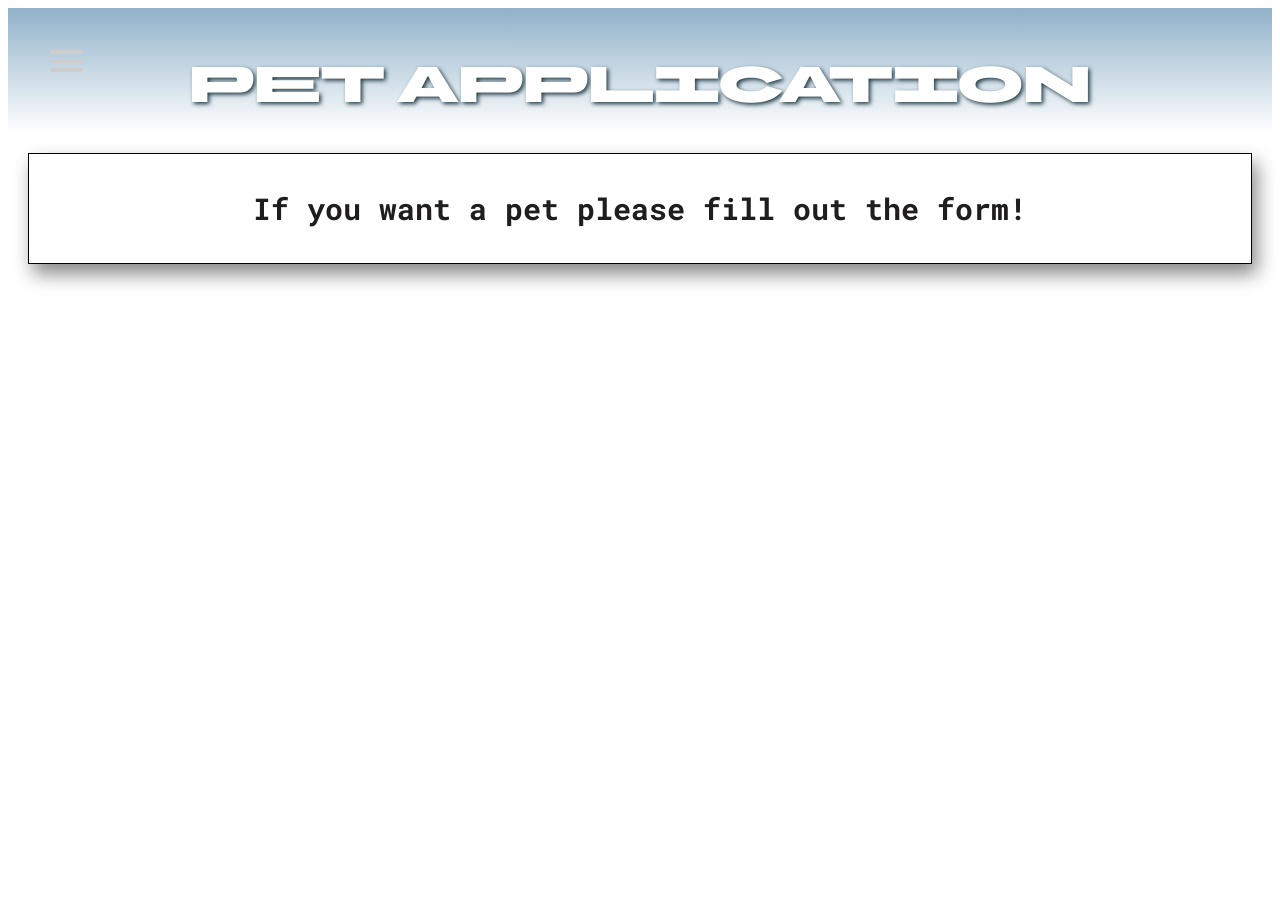
<file: index.html>
<!Doctype html> 
<html lang="en">
<title>Robotics</title>
<style>

</style>
<script>

</script>
<div id="container">
<head>
    <link href="style.css" rel="stylesheet">
    <meta name="viewport" content="width=device-width, initial-scale=1.0">
    <link rel="icon" type="image/png" sizes="32x32" href="images/favicon-32.png">
    <link href="https://fonts.googleapis.com/css2?family=BBH+Sans+Bartle&display=swap" rel="stylesheet">
    <link href="https://fonts.googleapis.com/css2?family=Roboto+Mono:ital,wght@0,100..700;1,100..700&display=swap" rel="stylesheet">
<body>
<header>

</header>



    <nav role="navigation">
    <div id="menuToggle">
        <input type="checkbox"  id="menuCheckbox" />
        <span></span>
        <span></span>
        <span></span>
        <ul id="menu">
        <li>
            <a href="index.html">
            <label for="menuCheckbox" onclick="this.parentNode.click();">About</label>
            </a>
        </li>
        <li>
            <a href="form.html">
            <label for="menuCheckbox" onclick="this.parentNode.click();">Pet Application Form</label>
            </a>
        </ul>
    </div>
    </nav>


<div class="title">
    <h1>Pet Application</h1>
</div>

<div id="subtitle">
    <h2> If you want a pet please fill out the form!</h2>
</div>


<footer>

</footer>
</div>
</body>


</html>
</file>
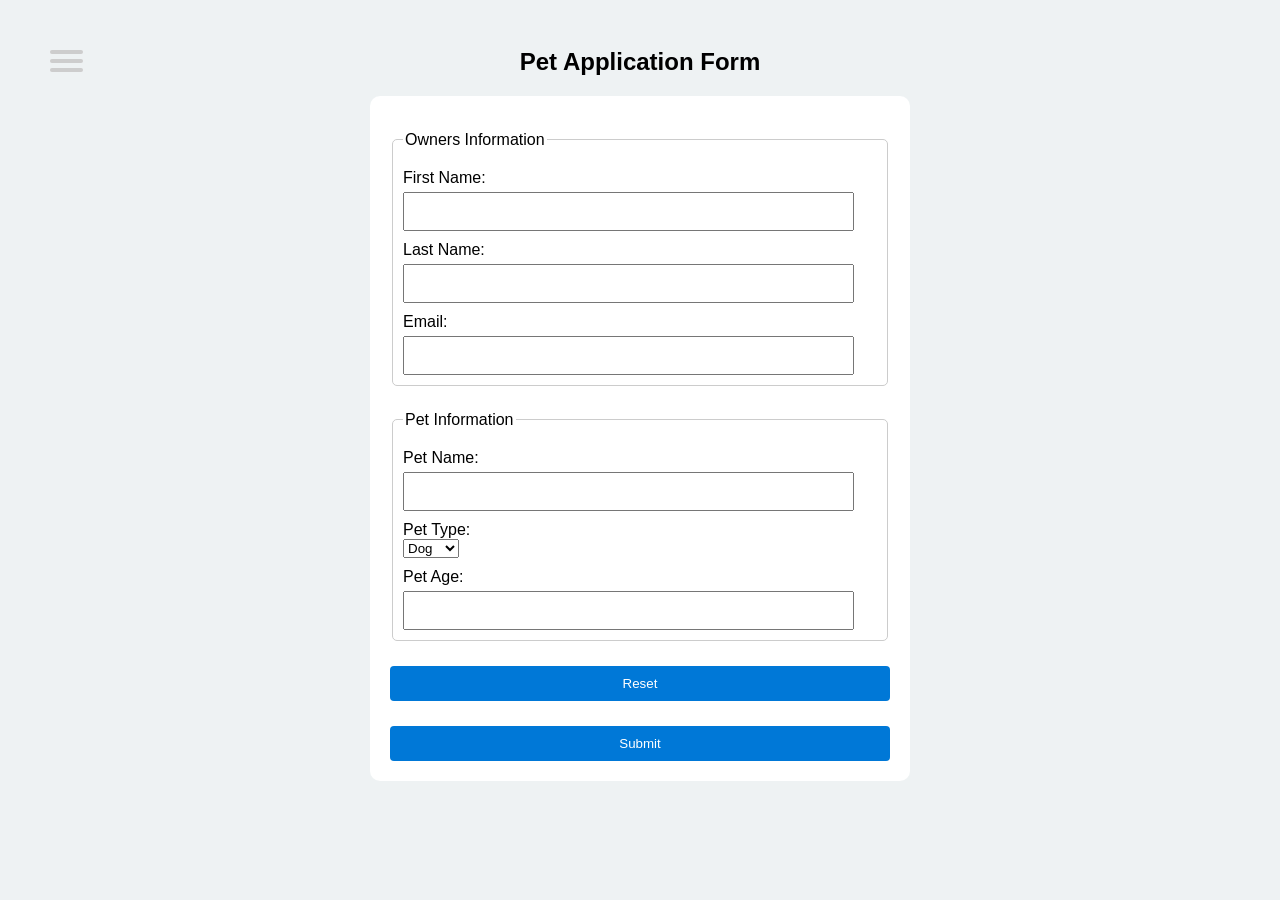
<file: form.html>
<!DOCTYPE html>
<html lang="en">
<head>
<meta charset="UTF-8">
<link href="formstyle.css" rel="stylesheet">
<meta name="viewport" content="width=device-width, initial-scale=1.0">
<title>Pet Application </title>
<style>
  
</style>
</head>
    
    <link rel="icon" type="image/png" sizes="32x32" href="images/favicon-32.png">
    <link href="https://fonts.googleapis.com/css2?family=BBH+Sans+Bartle&display=swap" rel="stylesheet">
    <link href="https://fonts.googleapis.com/css2?family=Roboto+Mono:ital,wght@0,100..700;1,100..700&display=swap" rel="stylesheet">
<body>


    <nav role="navigation">
    <div id="menuToggle">
        <input type="checkbox"  id="menuCheckbox" />
        <span></span>
        <span></span>
        <span></span>
        <ul id="menu">
        <li>
            <a href="index.html">
            <label for="menuCheckbox" onclick="this.parentNode.click();">About</label>
            </a>
        </li>
        <li>
            <a href="form.html">
            <label for="menuCheckbox" onclick="this.parentNode.click();">Pet Application Form</label>
            </a>
        </ul>
    </div>
    </nav>


<h2>Pet Application Form</h2>

<form action="http://kijinoparagon.github.io/Testing/FormTester/" method="get">
    <fieldset>
        <legend>Owners Information</legend>
        <label for="first_name">First Name:</label>
        <input type="text" id="first_name" name="first_name" required>

        <label for="last_name">Last Name:</label>
        <input type="text" id="last_name" name="last_name" required>

        <label for="email">Email:</label>
        <input type="email" id="email" name="email" required>
    </fieldset>

    <fieldset>
        <legend>Pet Information</legend>
        <label for="pet_name">Pet Name:</label>
        <input type="text" id="pet_name" name = "pet_name" required>

        <label for="pet_type">Pet Type:</label>
        <select id="pet_type" name="pet_type" required>
            <option value="dog">Dog</option>
            <option value="cat">Cat</option>
            <option value="bird">Bird</option>
            <option value="other">Other</option>
        </select>
        <label for="age">Pet Age:</label>
        <input type="number" id="age" name="age" min="0" required>
    </fieldset>


  <button type="reset">Reset</button>

  <button type="submit">Submit</button>
  
</form>

</body>
</html>
</file>
<file: style.css>
#menuToggle
{
  display: block;
  /* You can also use relative/absolute here if you want to stay on the top */
  position: fixed;
  top: 50px;
  left: 50px;
  
  z-index: 1;
  
  -webkit-user-select: none;
  user-select: none;
}

#menuToggle a
{
  text-decoration: none;
  color: #232323;
  
  transition: color 0.3s ease;
}

#menuToggle a:hover
{
  color: rgb(196, 198, 204);
}


#menuToggle input
{
  display: block;
  width: 40px;
  height: 32px;
  position: absolute;
  top: -7px;
  left: -5px;
  
  cursor: pointer;
  
  opacity: 0; /* hide this */
  z-index: 2; /* and place it over the hamburger */
  
  -webkit-touch-callout: none;
}

/*
 * Just a quick hamburger
 */
#menuToggle span
{
  display: block;
  width: 33px;
  height: 4px;
  margin-bottom: 5px;
  position: relative;

  background: #cdcdcd;
  border-radius: 3px;
  
  z-index: 1;
  
  transform-origin: 4px 0px;
  
  transition: transform 0.5s cubic-bezier(0.77,0.2,0.05,1.0),
              background 0.5s cubic-bezier(0.77,0.2,0.05,1.0),
              opacity 0.55s ease;
}

#menuToggle span:first-child
{
  transform-origin: 0% 0%;
}

#menuToggle span:nth-last-child(2)
{
  transform-origin: 0% 100%;
}

/* 
 * Transform all the slices of hamburger
 * into a crossmark.
 */
#menuToggle input:checked ~ span
{
  opacity: 1;
  transform: rotate(45deg) translate(-2px, -1px);
  background: #232323;
}

/*
 * But let's hide the middle one.
 */
#menuToggle input:checked ~ span:nth-last-child(3)
{
  opacity: 0;
  transform: rotate(0deg) scale(0.2, 0.2);
}

/*
 * Ohyeah and the last one should go the other direction
 */
#menuToggle input:checked ~ span:nth-last-child(2)
{
  transform: rotate(-45deg) translate(0, -1px);
}

/*
 * Make this absolute positioned
 * at the top left of the screen
 */
#menu
{
  position: relative;
  max-width: 400px;
  width: 100vw;
  max-height: 100vh;
  margin: -100px 0 0 -50px;
  padding: 50px;
  padding-top: 125px;
  box-sizing: border-box;
  overflow-y: auto;
  background: #c0c8d2;
  opacity: 90%;
  list-style-type: none;
  -webkit-font-smoothing: antialiased;
  /* to stop flickering of text in safari */
  
  transform-origin: 0% 0%;
  transform: translate(-100%, 0);
  
  transition: transform 0.5s cubic-bezier(0.77,0.2,0.05,1.0);
}

#menu li
{
  padding: 10px 0;
  font-size: 22px;
}

#menu li label
{
  cursor: pointer;
}

/*
 * And let's slide it in from the left
 */
#menuToggle input:checked ~ ul
{
  transform: none;
}

.background {
      background-image: url(images/header_robotic_automation.webp); /* Replace with your image */
      background-size: cover;
      background-position: center;
      height: 45vh;
      position: relative;
}


.title {
  text-align: center;
  height: 100px;
  padding: 1%;
  

  background-image: linear-gradient(0deg, #ffffff, #90b1c9);
}
p {
  font-size: 18px;
  line-height: 28px;
  font-family: "Roboto Mono", monospace;
    font-optical-sizing: auto;
    font-style: normal;
}

* {
  scroll-behavior: smooth;
}


.title h1{
  color:#ffffff;
  font-family: "BBH Sans Bartle", sans-serif;
  font-weight: 400;
  font-style: normal;
  font-size: 30px;
  text-shadow: #213b45 2px 2px 4px;
}

h2{
  color: #1f1d1d;
  font-family: "Roboto Mono", monospace;
  font-optical-sizing: auto;
  font-style: normal;
  font-size: 15px;
}

.grid h2{
    color: #040218;
    font-family: "Roboto Mono", monospace;
    font-optical-sizing: auto;
    font-style: normal;
    font-size: 30px;
}
#subtitle {
  text-align: center;
  border: 1px solid;
  padding: 10px;
  box-shadow: 5px 10px 18px #888888;
  margin: 20px;
  color: black;
}

h3{
  color: #11162c;
  font-family: "Roboto Mono", monospace;
  font-optical-sizing: auto;
  font-style: normal;
  font-size: 20px;
}




@media screen and (min-width: 780px), print {

.background {

  height: 100vh;

}



.title h1{
  font-size: 50px;
}


h2{

  font-size: 30px;
}

.grid {

    grid-template-columns: auto auto auto;
    grid-gap: 20px;
    grid-template-columns: 1fr 2fr;
}

#both-columns {
    grid-column: span 2;
    background: #e3eef2;
    color: white;
    text-align: center;
}

}
</file>
<file: formstyle.css>
#menuToggle
{
  display: block;
  /* You can also use relative/absolute here if you want to stay on the top */
  position: fixed;
  top: 50px;
  left: 50px;
  
  z-index: 1;
  
  -webkit-user-select: none;
  user-select: none;
}

#menuToggle a
{
  text-decoration: none;
  color: #232323;
  
  transition: color 0.3s ease;
}

#menuToggle a:hover
{
  color: rgb(196, 198, 204);
}


#menuToggle input
{
  display: block;
  width: 40px;
  height: 32px;
  position: absolute;
  top: -7px;
  left: -5px;
  
  cursor: pointer;
  
  opacity: 0; /* hide this */
  z-index: 2; /* and place it over the hamburger */
  
  -webkit-touch-callout: none;
}

/*
 * Just a quick hamburger
 */
#menuToggle span
{
  display: block;
  width: 33px;
  height: 4px;
  margin-bottom: 5px;
  position: relative;

  background: #cdcdcd;
  border-radius: 3px;
  
  z-index: 1;
  
  transform-origin: 4px 0px;
  
  transition: transform 0.5s cubic-bezier(0.77,0.2,0.05,1.0),
              background 0.5s cubic-bezier(0.77,0.2,0.05,1.0),
              opacity 0.55s ease;
}

#menuToggle span:first-child
{
  transform-origin: 0% 0%;
}

#menuToggle span:nth-last-child(2)
{
  transform-origin: 0% 100%;
}

/* 
 * Transform all the slices of hamburger
 * into a crossmark.
 */
#menuToggle input:checked ~ span
{
  opacity: 1;
  transform: rotate(45deg) translate(-2px, -1px);
  background: #232323;
}

/*
 * But let's hide the middle one.
 */
#menuToggle input:checked ~ span:nth-last-child(3)
{
  opacity: 0;
  transform: rotate(0deg) scale(0.2, 0.2);
}

/*
 * Ohyeah and the last one should go the other direction
 */
#menuToggle input:checked ~ span:nth-last-child(2)
{
  transform: rotate(-45deg) translate(0, -1px);
}

/*
 * Make this absolute positioned
 * at the top left of the screen
 */
#menu
{
  position: absolute;
  max-width: 400px;
  width: 100vw;
  max-height: 100vh;
  margin: -100px 0 0 -50px;
  padding: 50px;
  padding-top: 125px;
  box-sizing: border-box;
  overflow-y: auto;
  background: #c0c8d2;
  opacity: 90%;
  list-style-type: none;
  -webkit-font-smoothing: antialiased;
  /* to stop flickering of text in safari */
  
  transform-origin: 0% 0%;
  transform: translate(-100%, 0);
  
  transition: transform 0.5s cubic-bezier(0.77,0.2,0.05,1.0);
}

#menu li
{
  padding: 10px 0;
  font-size: 22px;
}

#menu li label
{
  cursor: pointer;
}

/*
 * And let's slide it in from the left
 */
#menuToggle input:checked ~ ul
{
  transform: none;
}

body {
    font-family: Arial, sans-serif;
    background: #eef2f3;
    padding: 20px;
  }
  form {
    max-width: 500px;
    margin: auto;
    background: white;
    padding: 20px;
    border-radius: 10px;
  }
  label { display: block; margin-top: 10px; width: fit-content;
}
  input, textarea { width: 90%; padding: 10px; margin-top: 5px; }
  button {
    margin-top: 15px;
    width: 100%;
    padding: 10px;
    background-color: #0078d7;
    border: none;
    color: white;
    border-radius: 4px;
  }
  fieldset {
    border: 1px solid #ccc;
    padding: 10px;
    margin-top: 15px;
    border-radius: 5px;
    width: 100%;
  }
h2 {
    text-align: center;
  }

  /* Responsive Adjustments */
  @media (min-width: 600px) {
    form { display: flex; flex-wrap: wrap; gap: 10px; }
    label { width: 100%; }
    input[name="name"], input[name="email"] { flex: 1 1 48%; }
    textarea { flex: 1 1 100%; }
    button { flex: 1 1 100%; }

  }
</file>
